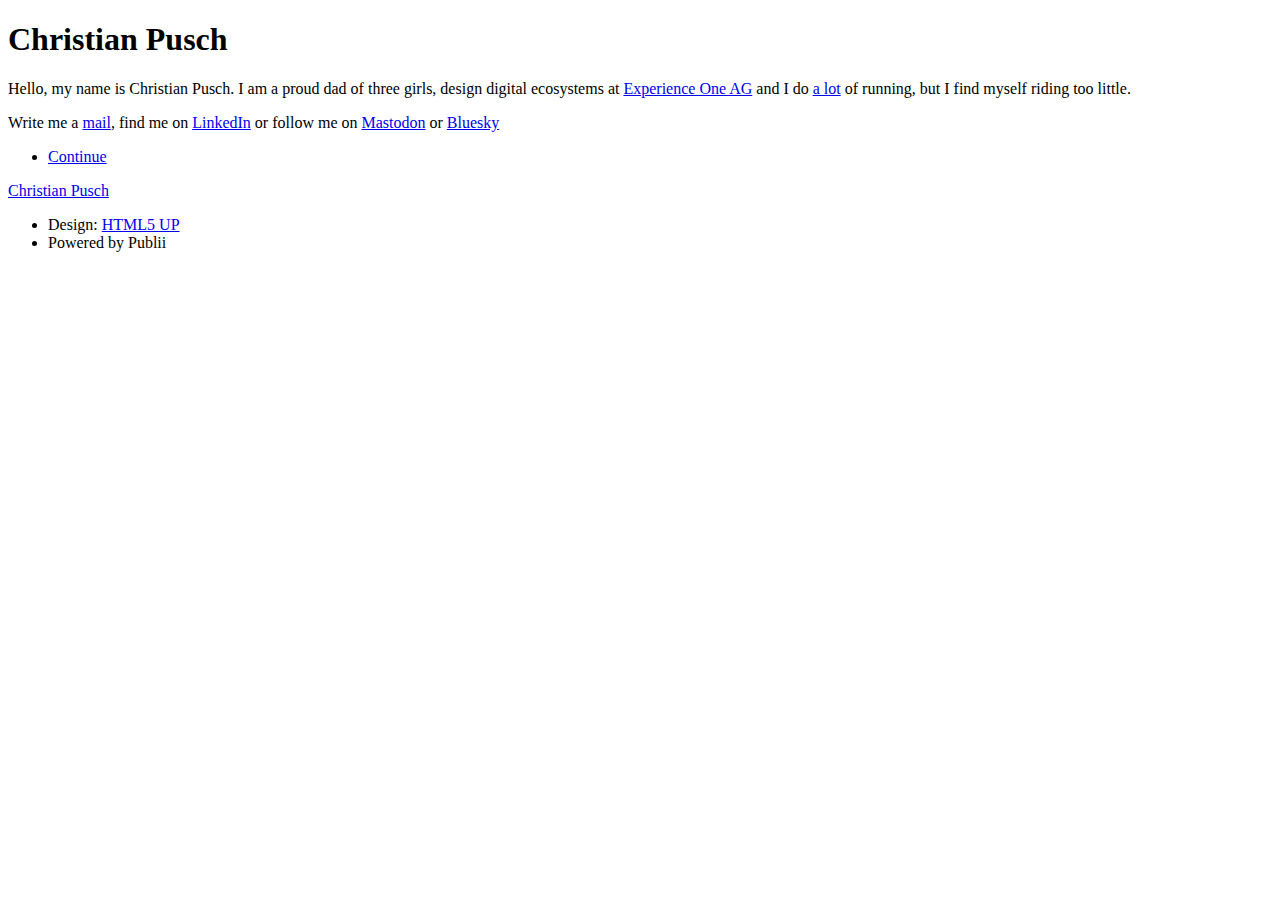
<file: index.html>
<!DOCTYPE html><html lang="de"><head><meta charset="utf-8"><meta http-equiv="X-UA-Compatible" content="IE=edge"><meta name="viewport" content="width=device-width,initial-scale=1,user-scalable=no"><title>Christian Pusch</title><meta name="generator" content="Publii Open-Source CMS for Static Site"><link rel="canonical" href="https://christianpusch.de/"><link rel="alternate" type="application/atom+xml" href="https://christianpusch.de/feed.xml"><link rel="alternate" type="application/json" href="https://christianpusch.de/feed.json"><meta property="og:title" content="Christian Pusch"><meta property="og:site_name" content="Christian Pusch"><meta property="og:description" content=""><meta property="og:url" content="https://christianpusch.de/"><meta property="og:type" content="website"><link rel="stylesheet" href="https://christianpusch.de/assets/css/fontawesome-all.min.css?v=dbf9d822cefe851ba6f66e1ad57e8987"><link rel="stylesheet" href="https://christianpusch.de/assets/css/style.css?v=ab9404217d48a7e03be67391f59606ae"><noscript><link rel="stylesheet" href="https://christianpusch.de/assets/css/noscript.css?v=6228c7eee614cd200a2cad8333b439fa"></noscript><script type="application/ld+json">{"@context":"http://schema.org","@type":"Organization","name":"Christian Pusch","url":"https://christianpusch.de/"}</script><style>#wrapper > .bg {
               background-image: url(https://christianpusch.de/assets/images/overlay.png), linear-gradient(0deg, rgba(0, 0, 0, 0.1), rgba(0, 0, 0, 0.1)), url(https://christianpusch.de/media/website/Pusch_Christian_1_2021-2.jpg);
           }</style><noscript><style>img[loading] {
                    opacity: 1;
                }</style></noscript></head><body class="is-preload"><div id="wrapper" class="fade-in"><div id="intro"><h1>Christian Pusch</h1><p>Hello, my name is Christian Pusch. I am a proud dad of three girls, design digital ecosystems at <a href="https://experienceone.com">Experience One AG</a> and I do <a href="https://www.strava.com/athletes/7076974">a lot</a> of running, but I find myself riding too little.</p><p>Write me a <a href="mailto:kontakt@christianpusch.de">mail</a>, find me on <a href="https://www.linkedin.com/in/christianpusch/">LinkedIn</a> or follow me on <a href="https://mastodon.social/@chpusch" rel="me">Mastodon</a> or <a href="https://bsky.app/profile/christianpusch.de" title="Bluesky Profile">Bluesky</a></p><ul class="actions"><li><a href="#header" class="button icon solid solo fa-arrow-down scrolly">Continue</a></li></ul></div><header id="header"><a class="logo" href="https://christianpusch.de/">Christian Pusch</a></header><main id="main"><section class="posts"></section></main><footer id="copyright"><ul><li>Design: <a href="https://html5up.net" target="_blank" rel="nofollow noopener">HTML5 UP</a></li><li>Powered by Publii</li></ul></footer></div><script src="https://christianpusch.de/assets/js/jquery.min.js?v=7c14a783dfeb3d238ccd3edd840d82ee"></script><script src="https://christianpusch.de/assets/js/jquery.scrollex.min.js?v=f89065e3d988006af9791b44561d7c90"></script><script src="https://christianpusch.de/assets/js/jquery.scrolly.min.js?v=1ed5a78bde1476875a40f6b9ff44fc14"></script><script src="https://christianpusch.de/assets/js/browser.min.js?v=c07298dd19048a8a69ad97e754dfe8d0"></script><script src="https://christianpusch.de/assets/js/breakpoints.min.js?v=81a479eb099e3b187613943b085923b8"></script><script src="https://christianpusch.de/assets/js/util.min.js?v=4201a626f8c9b614a663b3a1d7d82615"></script><script src="https://christianpusch.de/assets/js/main.min.js?v=56233c354bd814758be8bff42f7e13a5"></script><script>/*<![CDATA[*/var images=document.querySelectorAll("img[loading]");for(var i=0;i<images.length;i++){if(images[i].complete){images[i].classList.add("is-loaded")}else{images[i].addEventListener("load",function(){this.classList.add("is-loaded")},false)}};/*]]>*/</script></body></html>
</file>
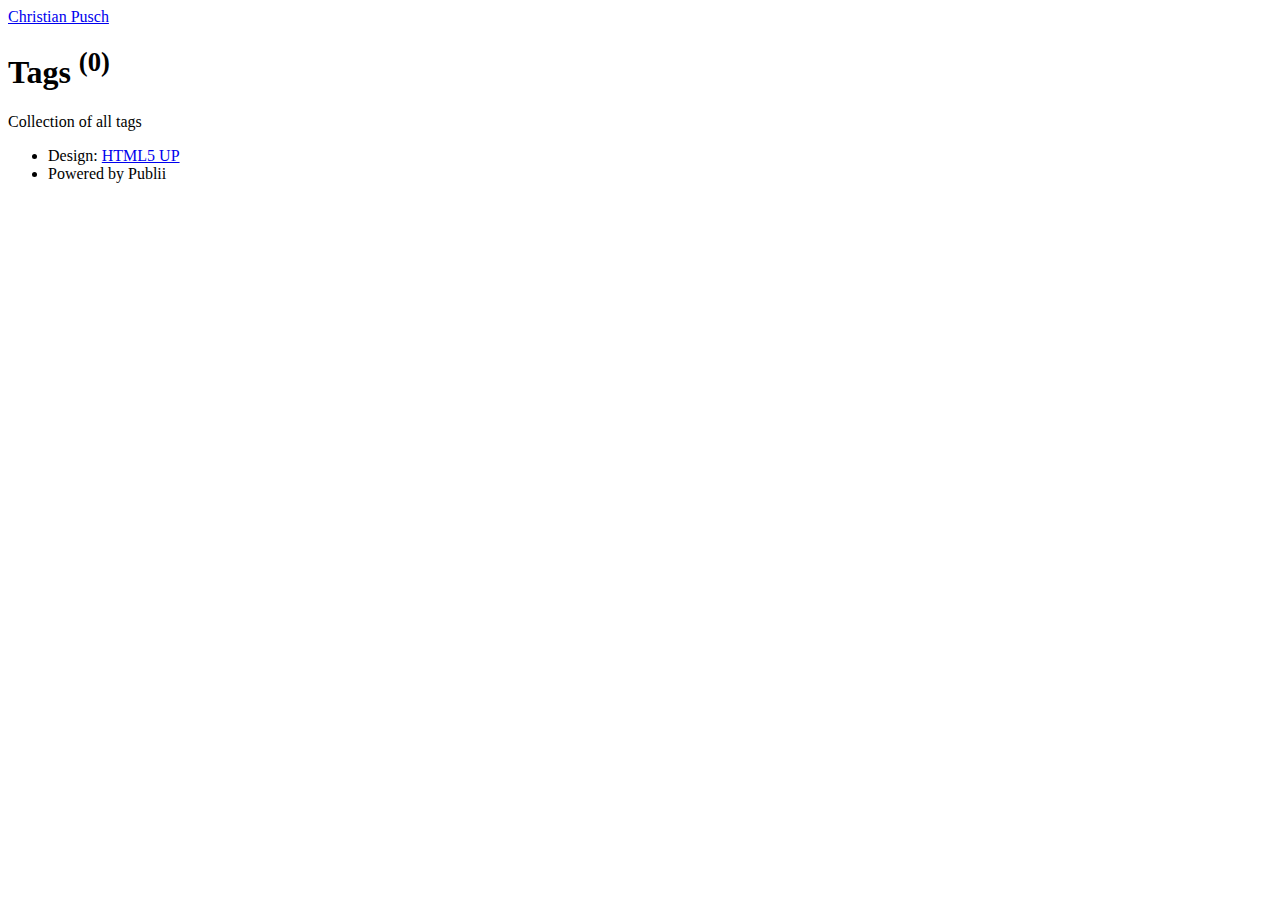
<file: tags/index.html>
<!DOCTYPE html><html lang="de"><head><meta charset="utf-8"><meta http-equiv="X-UA-Compatible" content="IE=edge"><meta name="viewport" content="width=device-width,initial-scale=1,user-scalable=no"><title>All tags - Christian Pusch</title><meta name="robots" content="noindex, follow"><meta name="generator" content="Publii Open-Source CMS for Static Site"><link rel="alternate" type="application/atom+xml" href="https://christianpusch.de/feed.xml"><link rel="alternate" type="application/json" href="https://christianpusch.de/feed.json"><meta property="og:title" content="Christian Pusch"><meta property="og:site_name" content="Christian Pusch"><meta property="og:description" content=""><meta property="og:url" content="https://christianpusch.de/tags/"><meta property="og:type" content="website"><link rel="stylesheet" href="https://christianpusch.de/assets/css/fontawesome-all.min.css?v=dbf9d822cefe851ba6f66e1ad57e8987"><link rel="stylesheet" href="https://christianpusch.de/assets/css/style.css?v=ab9404217d48a7e03be67391f59606ae"><noscript><link rel="stylesheet" href="https://christianpusch.de/assets/css/noscript.css?v=6228c7eee614cd200a2cad8333b439fa"></noscript><script type="application/ld+json">{"@context":"http://schema.org","@type":"Organization","name":"Christian Pusch","url":"https://christianpusch.de/"}</script><style>#wrapper > .bg {
               background-image: url(https://christianpusch.de/assets/images/overlay.png), linear-gradient(0deg, rgba(0, 0, 0, 0.1), rgba(0, 0, 0, 0.1)), url(https://christianpusch.de/media/website/Pusch_Christian_1_2021-2.jpg);
           }</style><noscript><style>img[loading] {
                    opacity: 1;
                }</style></noscript></head><body class="is-preload"><div id="wrapper"><header id="header"><a class="logo" href="https://christianpusch.de/">Christian Pusch</a></header><main id="main"><header class="page-header"><h1>Tags <sup>(0)</sup></h1><p>Collection of all tags</p></header><section class="posts"></section></main><footer id="copyright"><ul><li>Design: <a href="https://html5up.net" target="_blank" rel="nofollow noopener">HTML5 UP</a></li><li>Powered by Publii</li></ul></footer></div><script src="https://christianpusch.de/assets/js/jquery.min.js?v=7c14a783dfeb3d238ccd3edd840d82ee"></script><script src="https://christianpusch.de/assets/js/jquery.scrollex.min.js?v=f89065e3d988006af9791b44561d7c90"></script><script src="https://christianpusch.de/assets/js/jquery.scrolly.min.js?v=1ed5a78bde1476875a40f6b9ff44fc14"></script><script src="https://christianpusch.de/assets/js/browser.min.js?v=c07298dd19048a8a69ad97e754dfe8d0"></script><script src="https://christianpusch.de/assets/js/breakpoints.min.js?v=81a479eb099e3b187613943b085923b8"></script><script src="https://christianpusch.de/assets/js/util.min.js?v=4201a626f8c9b614a663b3a1d7d82615"></script><script src="https://christianpusch.de/assets/js/main.min.js?v=56233c354bd814758be8bff42f7e13a5"></script><script>/*<![CDATA[*/var images=document.querySelectorAll("img[loading]");for(var i=0;i<images.length;i++){if(images[i].complete){images[i].classList.add("is-loaded")}else{images[i].addEventListener("load",function(){this.classList.add("is-loaded")},false)}};/*]]>*/</script></body></html>
</file>
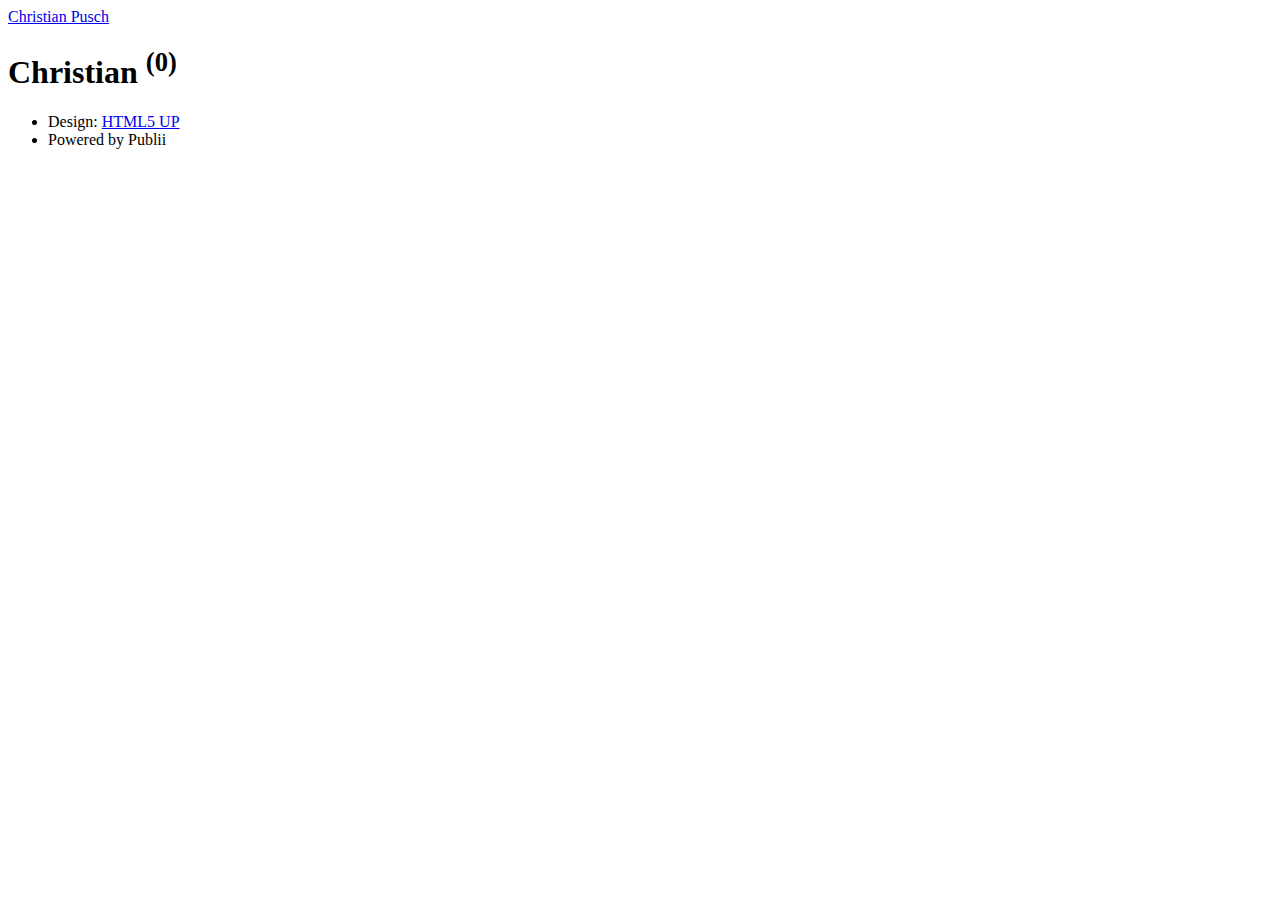
<file: authors/christian/index.html>
<!DOCTYPE html><html lang="de"><head><meta charset="utf-8"><meta http-equiv="X-UA-Compatible" content="IE=edge"><meta name="viewport" content="width=device-width,initial-scale=1,user-scalable=no"><title>Author: Christian - Christian Pusch</title><meta name="robots" content="noindex, follow"><meta name="generator" content="Publii Open-Source CMS for Static Site"><link rel="alternate" type="application/atom+xml" href="https://christianpusch.de/feed.xml"><link rel="alternate" type="application/json" href="https://christianpusch.de/feed.json"><meta property="og:title" content="Christian"><meta property="og:site_name" content="Christian Pusch"><meta property="og:description" content=""><meta property="og:url" content="https://christianpusch.de/authors/christian/"><meta property="og:type" content="website"><link rel="stylesheet" href="https://christianpusch.de/assets/css/fontawesome-all.min.css?v=dbf9d822cefe851ba6f66e1ad57e8987"><link rel="stylesheet" href="https://christianpusch.de/assets/css/style.css?v=ab9404217d48a7e03be67391f59606ae"><noscript><link rel="stylesheet" href="https://christianpusch.de/assets/css/noscript.css?v=6228c7eee614cd200a2cad8333b439fa"></noscript><script type="application/ld+json">{"@context":"http://schema.org","@type":"Organization","name":"Christian Pusch","url":"https://christianpusch.de/"}</script><style>#wrapper > .bg {
               background-image: url(https://christianpusch.de/assets/images/overlay.png), linear-gradient(0deg, rgba(0, 0, 0, 0.1), rgba(0, 0, 0, 0.1)), url(https://christianpusch.de/media/website/Pusch_Christian_1_2021-2.jpg);
           }</style><noscript><style>img[loading] {
                    opacity: 1;
                }</style></noscript></head><body class="is-preload"><div id="wrapper"><header id="header"><a class="logo" href="https://christianpusch.de/">Christian Pusch</a></header><main id="main"><header class="page-header author-header"><h1>Christian <sup>(0)</sup></h1></header><section class="posts"></section></main><footer id="copyright"><ul><li>Design: <a href="https://html5up.net" target="_blank" rel="nofollow noopener">HTML5 UP</a></li><li>Powered by Publii</li></ul></footer></div><script src="https://christianpusch.de/assets/js/jquery.min.js?v=7c14a783dfeb3d238ccd3edd840d82ee"></script><script src="https://christianpusch.de/assets/js/jquery.scrollex.min.js?v=f89065e3d988006af9791b44561d7c90"></script><script src="https://christianpusch.de/assets/js/jquery.scrolly.min.js?v=1ed5a78bde1476875a40f6b9ff44fc14"></script><script src="https://christianpusch.de/assets/js/browser.min.js?v=c07298dd19048a8a69ad97e754dfe8d0"></script><script src="https://christianpusch.de/assets/js/breakpoints.min.js?v=81a479eb099e3b187613943b085923b8"></script><script src="https://christianpusch.de/assets/js/util.min.js?v=4201a626f8c9b614a663b3a1d7d82615"></script><script src="https://christianpusch.de/assets/js/main.min.js?v=56233c354bd814758be8bff42f7e13a5"></script><script>/*<![CDATA[*/var images=document.querySelectorAll("img[loading]");for(var i=0;i<images.length;i++){if(images[i].complete){images[i].classList.add("is-loaded")}else{images[i].addEventListener("load",function(){this.classList.add("is-loaded")},false)}};/*]]>*/</script></body></html>
</file>
